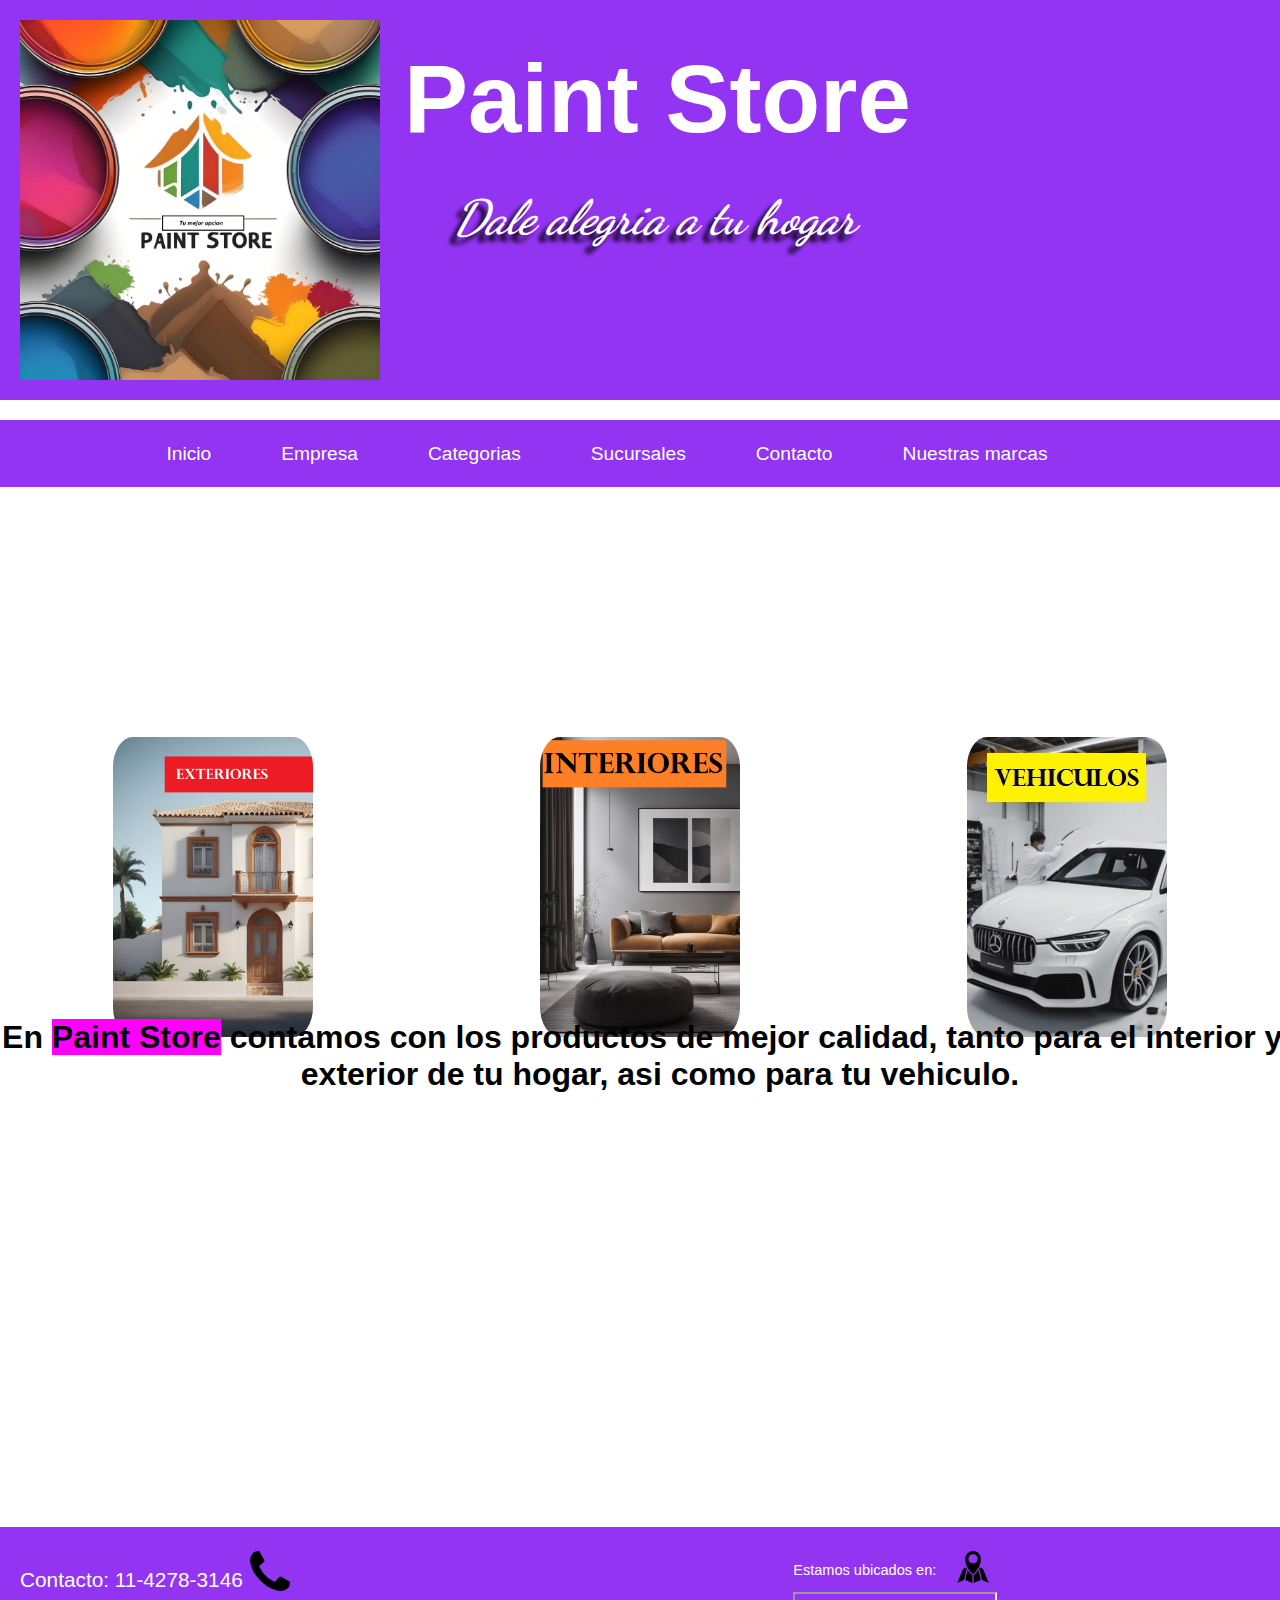
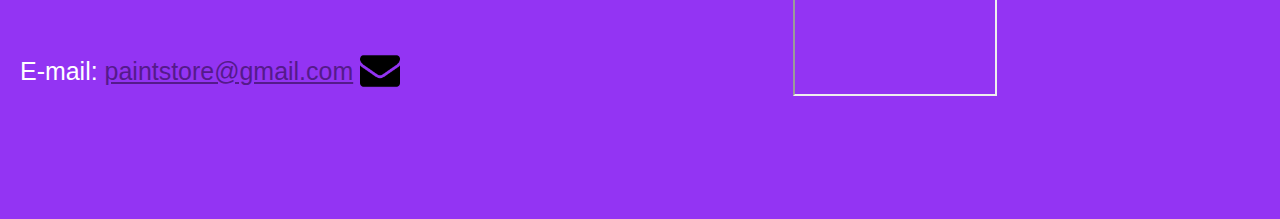
<file: principal.html>
<!DOCTYPE html>
<html lang="en">
<head>
	<link rel="icon" href="imagenes/favicon.ico">
        <meta charset="utf-8">
        <meta name="viewport" content="width=device-width, initial-scale=1.0">
        <link rel="stylesheet" href="css/estilos.css">
        <title>Paint Store</title>
        <link rel="preconnect" href="https://fonts.googleapis.com">
        <link rel="preconnect" href="https://fonts.gstatic.com" crossorigin>
        <link href="https://fonts.googleapis.com/css2?family=Dancing+Script:wght@400..700&display=swap" rel="stylesheet">
    </head>
<body>
	<header class="header">
		<div class="logo">
			<img src="imagenes/logopaintstore.png" alt="logo de la empresa">
		</div>
		<div class="titulos">
			<h1 class="titulo">Paint Store</h1>
			<h2 class="subtitulo">Dale alegria a tu hogar</h2>
		</div>
		
	</header>
	<nav class="nav">
        <a href="" class="nav-link">Inicio</a>
        <a href="empresa/empresa.html" class="nav-link">Empresa</a>
        <a href="" class="nav-link">Categorias</a>
        <a href="" class="nav-link">Sucursales</a>
        <a href="index.html" class="nav-link">Contacto</a>
        <a href="" class="nav-link">Nuestras marcas</a>
	</nav>
	<main>
		<section class="cuadros">
		<a href="exteriores/exteriores.html">
            <section class="section" id="caja1"></section>
        </a>
        <a href="interiores/interiores.html">
            <section class="section" id="caja2"></section>
        </a>
        <a href="">
            <section class="section" id="caja3"></section>
        </a>
    	</section>
    	<h3 class="parrafomain">En <span class="resaltarps">Paint Store</span> contamos con los productos de mejor calidad, tanto para el interior y el exterior de tu hogar, asi como para tu vehiculo.</h3>
    </main>
	<footer>
		<div class="contacto">
            <p style="color: white">Contacto: 11-4278-3146</p>
            <p style="color:white" class="email">E-mail: <a href="">paintstore@gmail.com</a></p>
            <div class="telefono"></div>
        	<div class="sobre"></div>
        </div>
        <div class="ubicacion">
        	<div class="mapa"></div>
                <p class="ubicados">Estamos ubicados en: </p><iframe class="iframe" src="https://www.google.com/maps/embed?pb=!1m18!1m12!1m3!1d3283.52067178487!2d-58.4344997250034!3d-34.61628035816048!2m3!1f0!2f0!3f0!3m2!1i1024!2i768!4f13.1!3m3!1m2!1s0x95bcca439cae6e81%3A0x262db0ba6d79fcbe!2sAv.%20Rivadavia%204736-4670%2C%20C1424%20Cdad.%20Aut%C3%B3noma%20de%20Buenos%20Aires!5e0!3m2!1sen!2sar!4v1713997170315!5m2!1sen!2sar" width="600" height="450" style="border:1;" allowfullscreen="" loading="lazy" referrerpolicy="no-referrer-when-downgrade"></iframe>
        </div>
    </footer>
</body>
</html>
</file>
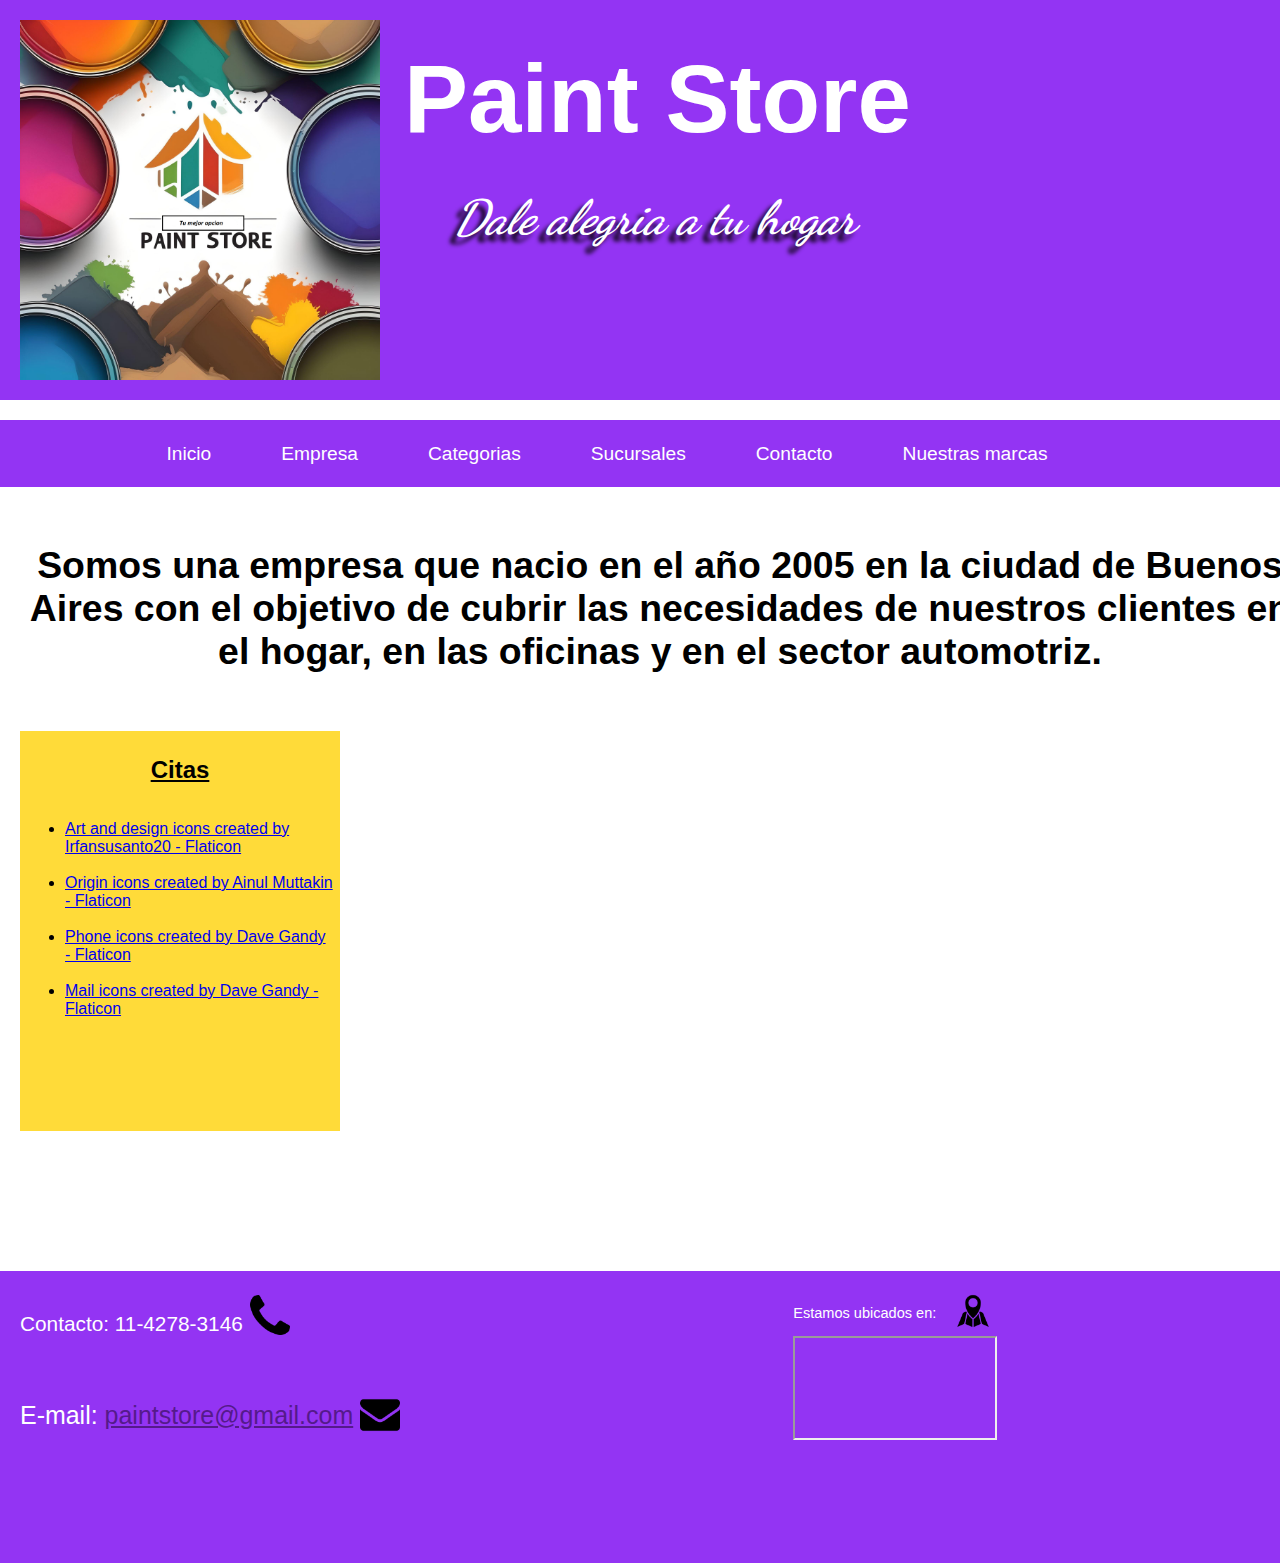
<file: empresa/empresa.html>
<!DOCTYPE html>
<html lang="en">
<head>
	<link rel="icon" href="../imagenes/favicon.ico">
        <meta charset="utf-8">
        <meta name="viewport" content="width=device-width, initial-scale=1.0">
        <link rel="stylesheet" href="../css/estilos.css">
        <title>Paint Store</title>
        <link rel="preconnect" href="https://fonts.googleapis.com">
        <link rel="preconnect" href="https://fonts.gstatic.com" crossorigin>
        <link href="https://fonts.googleapis.com/css2?family=Dancing+Script:wght@400..700&display=swap" rel="stylesheet">
</head>
<body>
	<header class="header">
		<div class="logo">
			<img src="../imagenes/logopaintstore.png" alt="logo de la empresa">
		</div>
		<div class="titulos">
			<h1 class="titulo">Paint Store</h1>
			<h2 class="subtitulo">Dale alegria a tu hogar</h2>
		</div>
		
	</header>
	<nav class="nav">
        <a href="../principal.html" class="nav-link">Inicio</a>
        <a href="" class="nav-link">Empresa</a>
        <a href="" class="nav-link">Categorias</a>
        <a href="" class="nav-link">Sucursales</a>
        <a href="../index.html" class="nav-link">Contacto</a>
        <a href="" class="nav-link">Nuestras marcas</a>
	</nav>
	<main>
        <div class="empresa">
            <h3>Somos una empresa que nacio en el año 2005 en la ciudad de Buenos Aires con el objetivo de cubrir las necesidades de nuestros clientes en el hogar, en las oficinas y en el sector automotriz.</h3>
        </div>
        <div class="citas">
            <h2 id="citas"><u>Citas</u></h2>
            <ul>
                <li><a href="https://www.flaticon.com/free-icons/art-and-design" title="art and design icons">Art and design icons created by Irfansusanto20 - Flaticon</a></li><br>
                <li><a href="https://www.flaticon.com/free-icons/origin" title="origin icons">Origin icons created by Ainul Muttakin - Flaticon</a></li><br>
                <li><a href="https://www.flaticon.com/free-icons/phone" title="phone icons">Phone icons created by Dave Gandy - Flaticon</a></li><br>
                <li><a href="https://www.flaticon.com/free-icons/mail" title="mail icons">Mail icons created by Dave Gandy - Flaticon</a></li>
            </ul>
        </div>
		
    </main>
	<footer>
		<div class="contacto">
            <p style="color: white">Contacto: 11-4278-3146</p>
            <p style="color:white" class="email">E-mail: <a href="">paintstore@gmail.com</a></p>
            <div class="telefono"></div>
        	<div class="sobre"></div>
        </div>
        <div class="ubicacion">
        	<div class="mapa"></div>
                <p class="ubicados">Estamos ubicados en: </p><iframe class="iframe" src="https://www.google.com/maps/embed?pb=!1m18!1m12!1m3!1d3283.52067178487!2d-58.4344997250034!3d-34.61628035816048!2m3!1f0!2f0!3f0!3m2!1i1024!2i768!4f13.1!3m3!1m2!1s0x95bcca439cae6e81%3A0x262db0ba6d79fcbe!2sAv.%20Rivadavia%204736-4670%2C%20C1424%20Cdad.%20Aut%C3%B3noma%20de%20Buenos%20Aires!5e0!3m2!1sen!2sar!4v1713997170315!5m2!1sen!2sar" width="600" height="450" style="border:1;" allowfullscreen="" loading="lazy" referrerpolicy="no-referrer-when-downgrade"></iframe>
        </div>
    </footer>
</body>
</html>
</file>
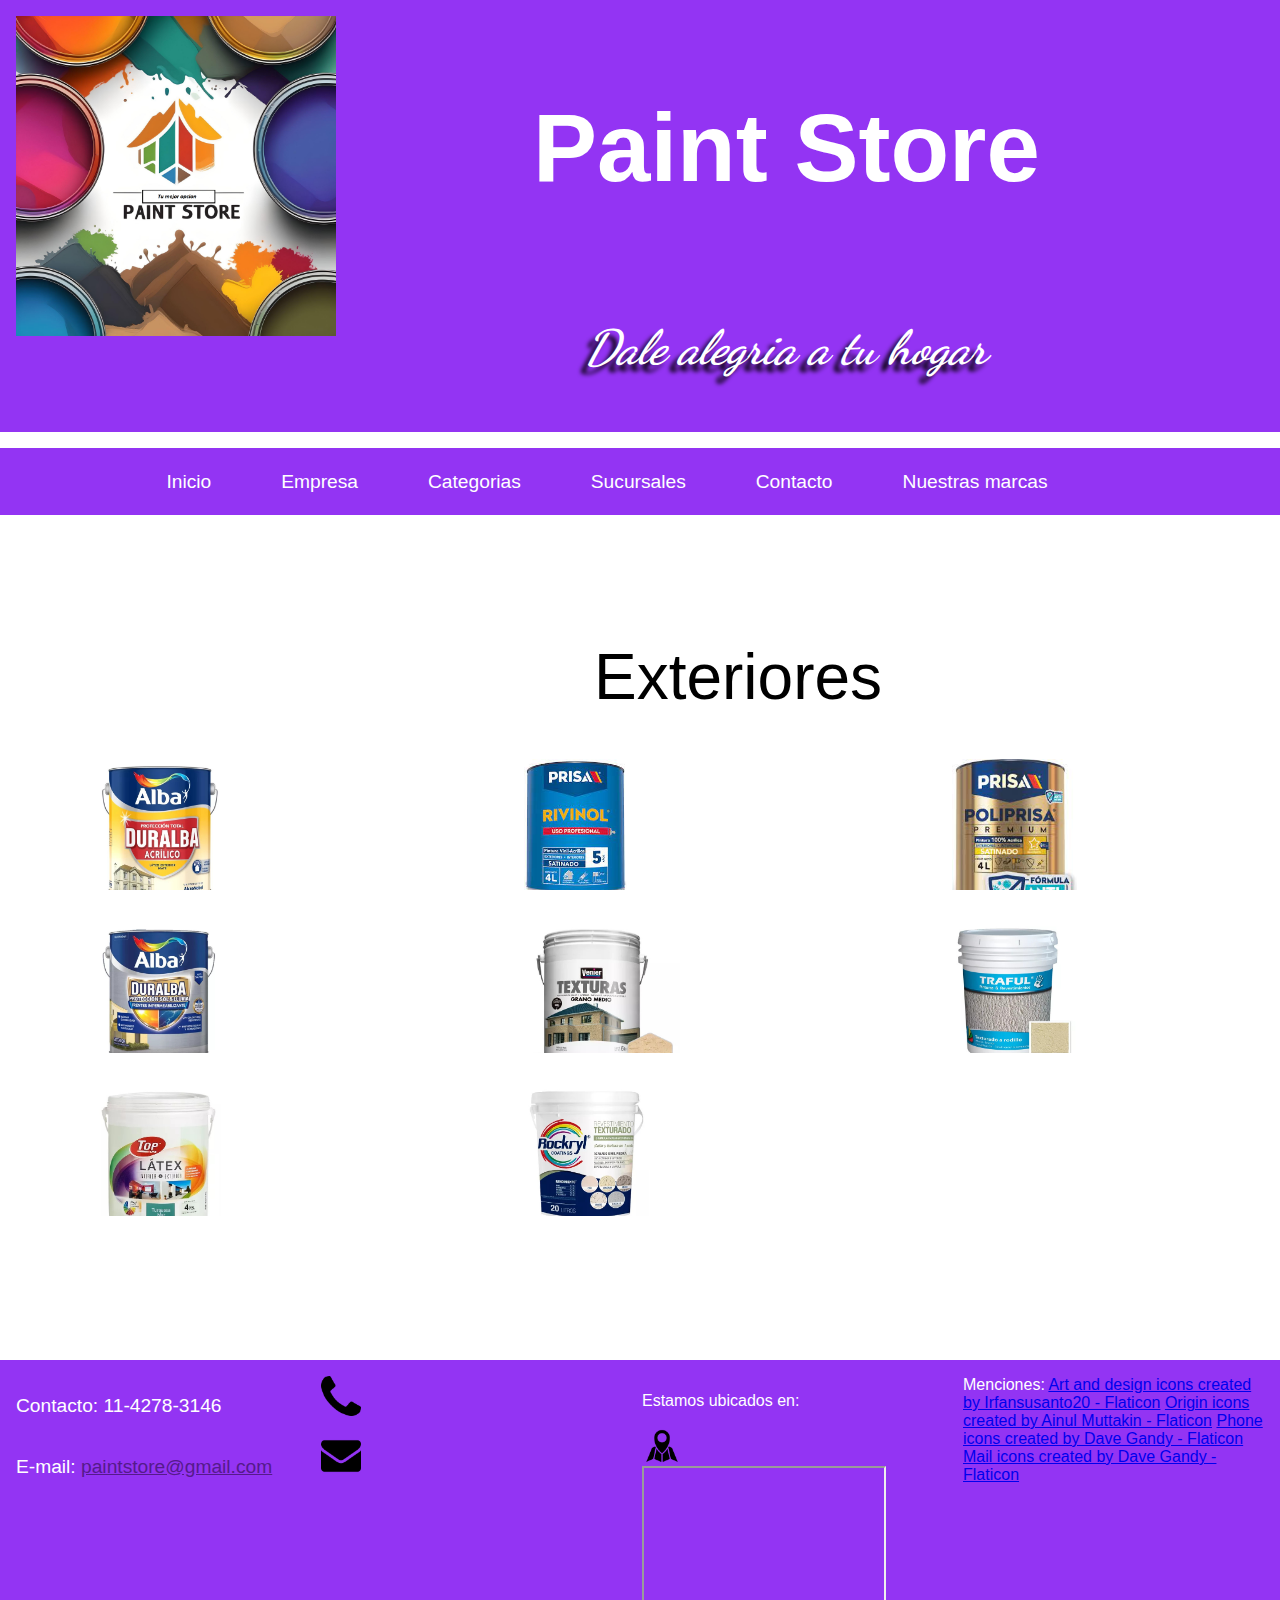
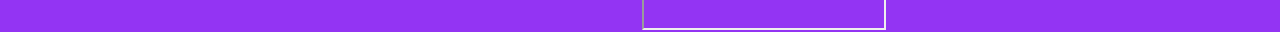
<file: exteriores/exteriores.html>
<!DOCTYPE html>
<html lang="en">
    <head>
	    <link rel="icon" href="../imagenes/favicon.ico">
            <meta charset="utf-8">
            <meta name="viewport" content="width=device-width, initial-scale=1.0">
            <link rel="stylesheet" href="css/estilos.css">
            <title>Paint Store</title>
    </head>
    <body>
	    <section class="header">
            <div class="logo">
			    <img src="../imagenes/logopaintstore.png" alt="logo de la empresa">
		    </div>
		    <div class="titulos">
			    <h1 class="titulo">Paint Store</h1>
			    <h2 class="subtitulo">Dale alegria a tu hogar</h2>
		    </div>
        </section>
        <section class="nav">
            <a href="../principal.html" class="nav-link">Inicio</a>
            <a href="../empresa/empresa.html" class="nav-link">Empresa</a>
            <a href="" class="nav-link">Categorias</a>
            <a href="" class="nav-link">Sucursales</a>
            <a href="../index.html" class="nav-link">Contacto</a>
            <a href="" class="nav-link">Nuestras marcas</a>
        </section>
        <section class="main">
                <div id="exteriores">Exteriores</div>
                <a href="">
                    <div class="pinturasext" id="ext1"></div>
                </a>
                <a href="">
                    <div class="pinturasext" id="ext2"></div>
                </a>
                <a href="">
                    <div class="pinturasext" id="ext3"></div>
                </a>
                <a href="">
                    <div class="pinturasext" id="ext4"></div>
                </a>
                <a href="">
                    <div class="pinturasext" id="ext5"></div>
                </a>
                <a href="">
                    <div class="pinturasext" id="ext6"></div>
                </a>
                <a href="">
                    <div class="pinturasext" id="ext7"></div>
                </a>
                <a href="">
                    <div class="pinturasext" id="ext8"></div>
                </a>
        </section>
        <section class="footer">
            <div class="contacto">
                <p style="color: white">Contacto: 11-4278-3146</p>
                <div class="telefono"></div>
                <p style="color:white" class="email">E-mail: <a href="">paintstore@gmail.com</a></p>
                <div class="sobre"></div>
            </div>
            <div class="ubicacion">
                    <p class="ubicados">Estamos ubicados en: </p><div class="mapa"></div><iframe class="iframe" src="https://www.google.com/maps/embed?pb=!1m18!1m12!1m3!1d3283.52067178487!2d-58.4344997250034!3d-34.61628035816048!2m3!1f0!2f0!3f0!3m2!1i1024!2i768!4f13.1!3m3!1m2!1s0x95bcca439cae6e81%3A0x262db0ba6d79fcbe!2sAv.%20Rivadavia%204736-4670%2C%20C1424%20Cdad.%20Aut%C3%B3noma%20de%20Buenos%20Aires!5e0!3m2!1sen!2sar!4v1713997170315!5m2!1sen!2sar" width="600" height="450" style="border:1;" allowfullscreen="" loading="lazy" referrerpolicy="no-referrer-when-downgrade"></iframe>
            </div>
            <div class="menciones">Menciones:
                <link rel="preconnect" href="https://fonts.googleapis.com">
                <link rel="preconnect" href="https://fonts.gstatic.com" crossorigin>
                <link href="https://fonts.googleapis.com/css2?family=Dancing+Script:wght@400..700&display=swap" rel="stylesheet">
                <a href="https://www.flaticon.com/free-icons/art-and-design" title="art and design icons">Art and design icons created by Irfansusanto20 - Flaticon</a>
                <a href="https://www.flaticon.com/free-icons/origin" title="origin icons">Origin icons created by Ainul Muttakin - Flaticon</a>
                <a href="https://www.flaticon.com/free-icons/phone" title="phone icons">Phone icons created by Dave Gandy - Flaticon</a>
                <a href="https://www.flaticon.com/free-icons/mail" title="mail icons">Mail icons created by Dave Gandy - Flaticon</a>
            </div>
        </section>
    </body>
</html>
</file>
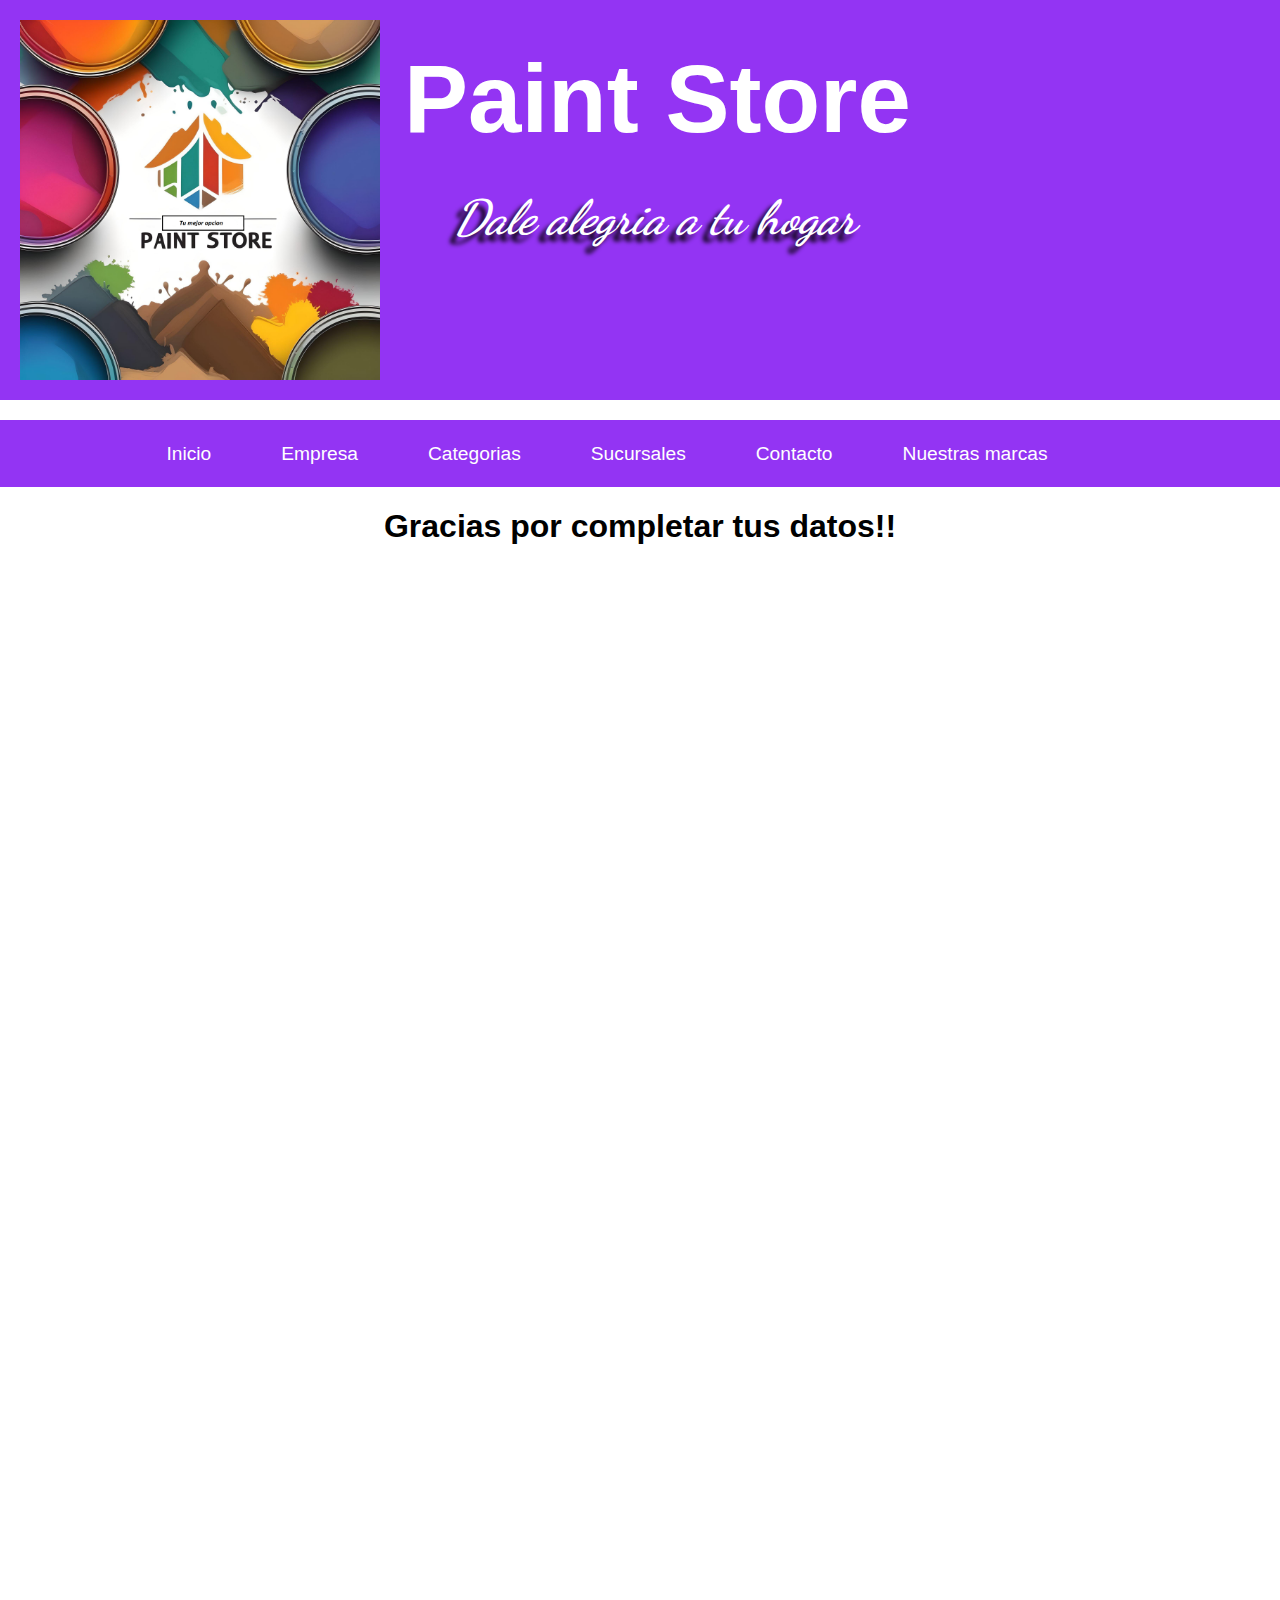
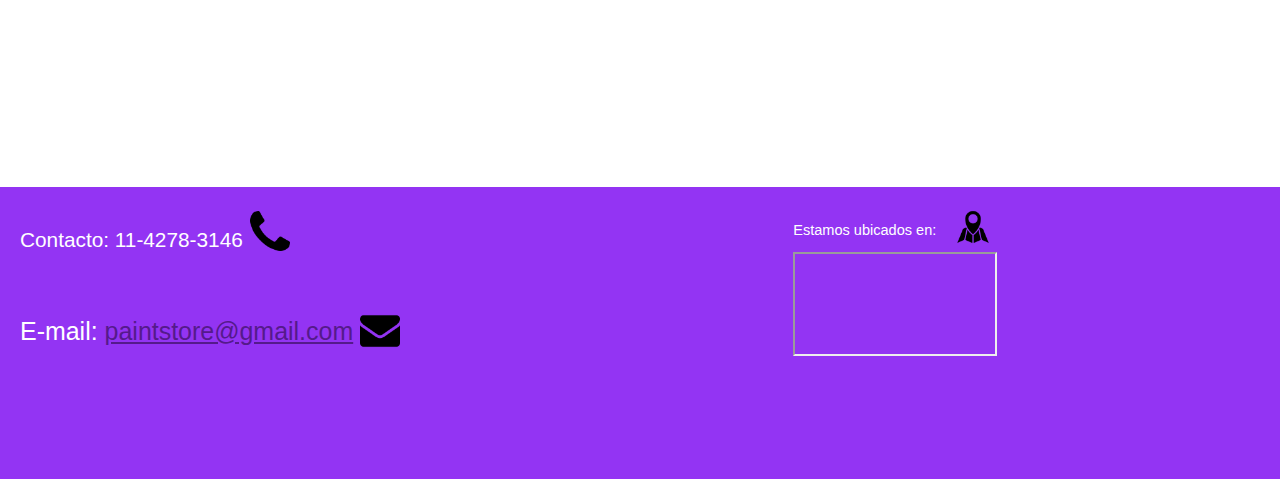
<file: formulario/enviar.html>
<!DOCTYPE html>
<html lang="en">
<head>
	<link rel="icon" href="../imagenes/favicon.ico">
        <meta charset="utf-8">
        <meta name="viewport" content="width=device-width, initial-scale=1.0">
        <link rel="stylesheet" href="css/estilos.css">
        <title>Paint Store</title>
        <link rel="preconnect" href="https://fonts.googleapis.com">
        <link rel="preconnect" href="https://fonts.gstatic.com" crossorigin>
        <link href="https://fonts.googleapis.com/css2?family=Dancing+Script:wght@400..700&display=swap" rel="stylesheet">
</head>
<body>
	<header class="header">
		<div class="logo">
			<img src="../imagenes/logopaintstore.png" alt="logo de la empresa">
		</div>
		<div class="titulos">
			<h1 class="titulo">Paint Store</h1>
			<h2 class="subtitulo">Dale alegria a tu hogar</h2>
		</div>
		
	</header>
	<nav class="nav">
		<a href="../index.html" class="nav-link">Inicio</a>
        <a href="" class="nav-link">Empresa</a>
        <a href="" class="nav-link">Categorias</a>
        <a href="" class="nav-link">Sucursales</a>
        <a href="" class="nav-link">Contacto</a>
        <a href="" class="nav-link">Nuestras marcas</a>
	</nav>
    <main>
        <h1>Gracias por completar tus datos!!</h1>

    </main>
    <footer>
		<div class="contacto">
            <p style="color: white">Contacto: 11-4278-3146</p>
            <p style="color:white" class="email">E-mail: <a href="">paintstore@gmail.com</a></p>
            <div class="telefono"></div>
        	<div class="sobre"></div>
        </div>
        <div class="ubicacion">
        	<div class="mapa"></div>
                <p class="ubicados">Estamos ubicados en: </p><iframe class="iframe" src="https://www.google.com/maps/embed?pb=!1m18!1m12!1m3!1d3283.52067178487!2d-58.4344997250034!3d-34.61628035816048!2m3!1f0!2f0!3f0!3m2!1i1024!2i768!4f13.1!3m3!1m2!1s0x95bcca439cae6e81%3A0x262db0ba6d79fcbe!2sAv.%20Rivadavia%204736-4670%2C%20C1424%20Cdad.%20Aut%C3%B3noma%20de%20Buenos%20Aires!5e0!3m2!1sen!2sar!4v1713997170315!5m2!1sen!2sar" width="600" height="450" style="border:1;" allowfullscreen="" loading="lazy" referrerpolicy="no-referrer-when-downgrade"></iframe>
        </div>
    </footer>
</body>
</html>
</file>
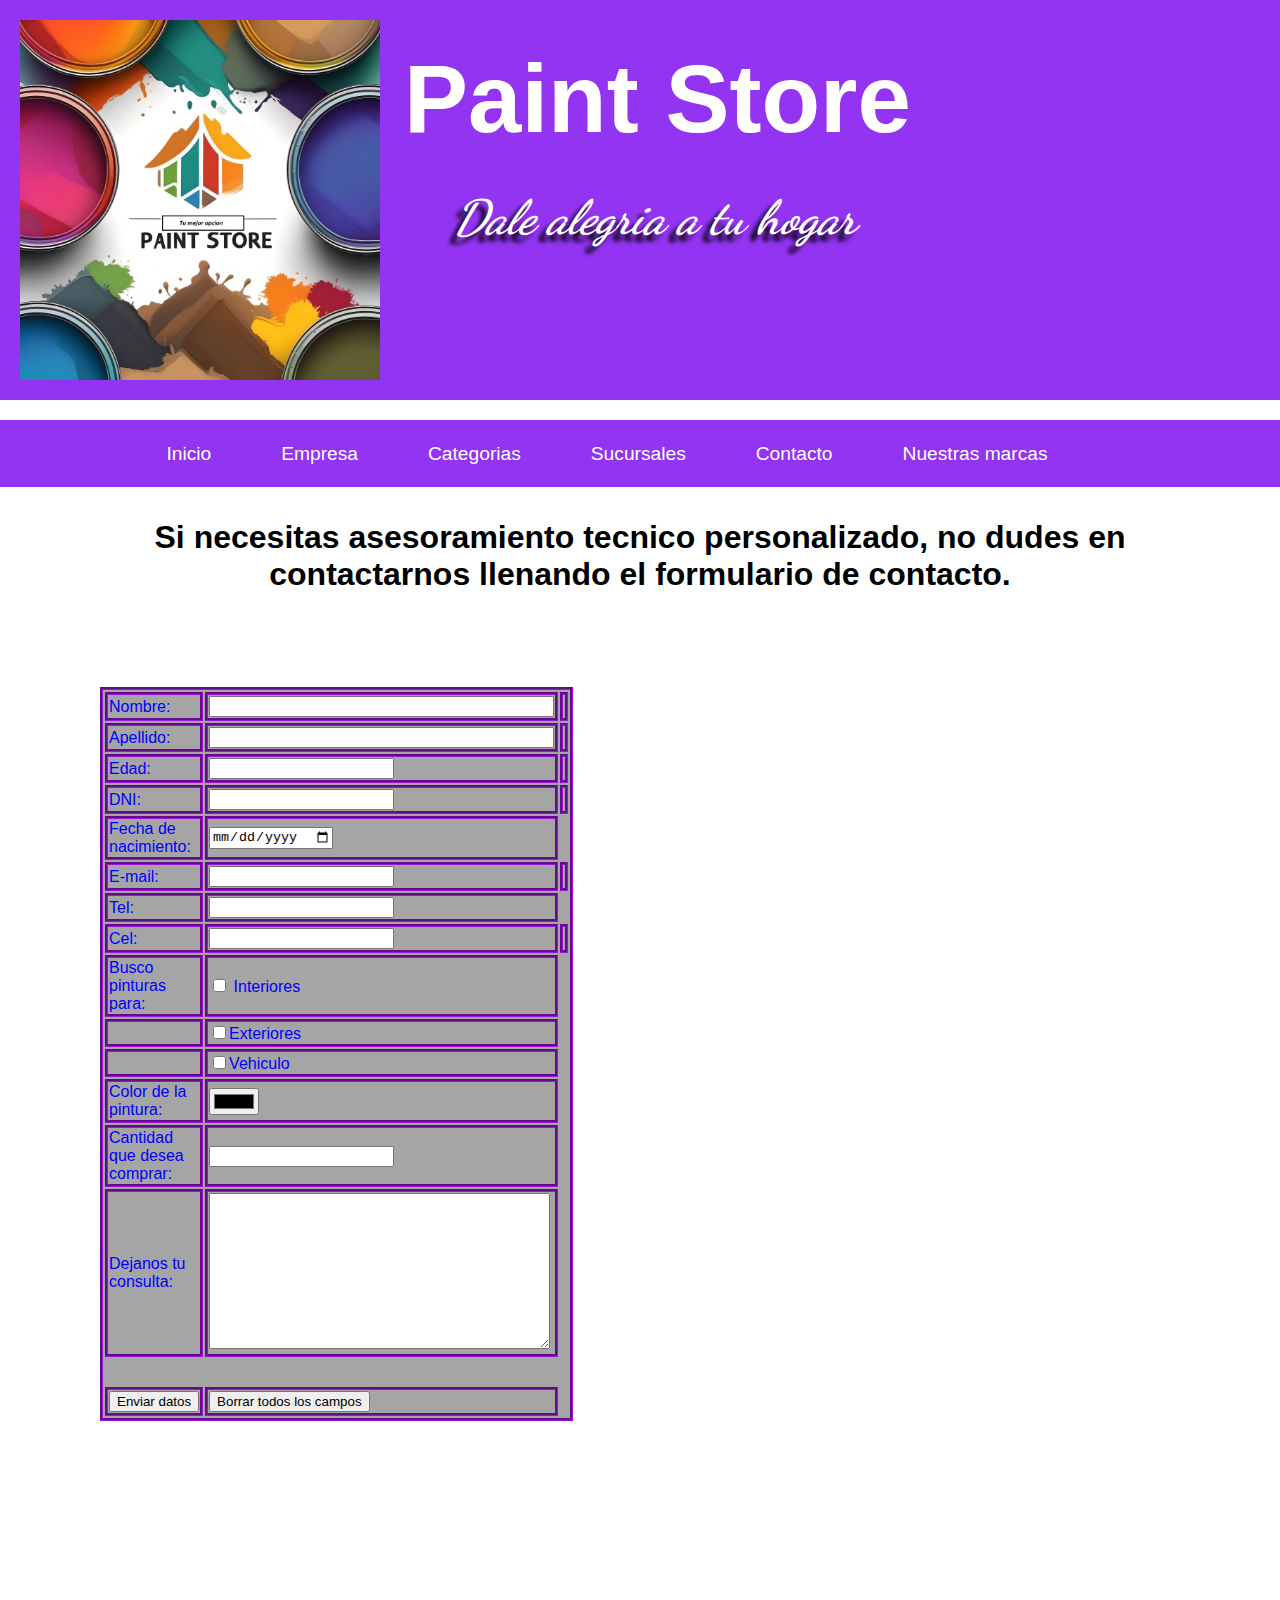
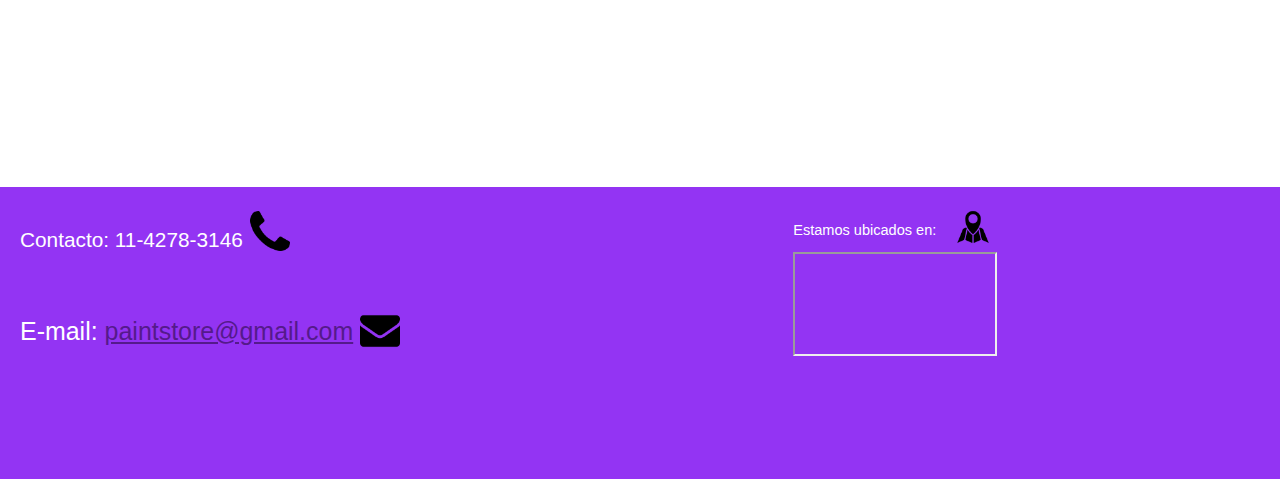
<file: formulario/formulario.html>
<!DOCTYPE html>
<html lang="en">
<head>
	<link rel="icon" href="../imagenes/favicon.ico">
        <meta charset="utf-8">
        <meta name="viewport" content="width=device-width, initial-scale=1.0">
        <link rel="stylesheet" href="css/estilos.css">
        <title>Paint Store</title>
        <link rel="preconnect" href="https://fonts.googleapis.com">
        <link rel="preconnect" href="https://fonts.gstatic.com" crossorigin>
        <link href="https://fonts.googleapis.com/css2?family=Dancing+Script:wght@400..700&display=swap" rel="stylesheet">
</head>
<body>
	<header class="header">
		<div class="logo">
			<img src="../imagenes/logopaintstore.png" alt="logo de la empresa">
		</div>
		<div class="titulos">
			<h1 class="titulo">Paint Store</h1>
			<h2 class="subtitulo">Dale alegria a tu hogar</h2>
		</div>
		
	</header>
	<nav class="nav">
		<a href="../index.html" class="nav-link">Inicio</a>
        <a href="../empresa/empresa.html" class="nav-link">Empresa</a>
        <a href="" class="nav-link">Categorias</a>
        <a href="" class="nav-link">Sucursales</a>
        <a href="" class="nav-link">Contacto</a>
        <a href="" class="nav-link">Nuestras marcas</a>
	</nav>
	<main>
		<script>
			localStorage.clear();
			sessionStorage.clear();
		</script>
		<section class="parrafo">
			<h3 class="h3">Si necesitas asesoramiento tecnico personalizado, no dudes en contactarnos llenando el formulario de contacto.</h3>
		</section>
		<section class="formulario">
			<form name="f1" action="enviar.html" method="GET" onsubmit="return validacion()">
				<table class="tabla">
					<tr>
						<td>Nombre: </td>
						<td><input type="text" id="nombre" size="40" maxlength="20"  /></td>
						<td id="mensaje0"></td>
					</tr>
					<tr>
						<td>Apellido: </td>
						<td><input type="text" id="apellido" size="40" maxlength="20"  /></td>
						<td id="mensaje1"></td>
					</tr>
						<td>Edad: </td>
						<td><input type="number" id="edad"  /></td>
						<td id="mensaje2"></td>
					</tr>
					<tr>
						<td>DNI: </td>
						<td><input type="number" id="dni" size="8" maxlength="8"  /></td>
						<td id="mensaje5"></td>
					</tr>
					<tr>
						<td>Fecha de nacimiento: </td>
						<td><input type="date" id="fnac" /></td>
					</tr>
					<tr>
						<td>E-mail: </td>
						<td><input type="email" id="email" /></td>
						<td id="mensaje3"></td>
					</tr>
					<tr>
						<td>Tel: </td>
						<td><input type="tel" id="telefono" /></td>
					</tr>
					<tr>
						<td>Cel: </td>
						<td><input type="tel" id="celular" /></td>
						<td id="mensaje4"></td>
					</tr>
					<tr>
						<td>Busco pinturas para: </td>
						<td><input type="checkbox" name="pinturas" id="interiores">
							<label for="interiores">Interiores</label>
						</td>
					</tr>
					<tr>
						<td></td>
						<td><input type="checkbox" name="pinturas" id="exteriores">Exteriores</td>
					</tr>
					<tr>
						<td></td>
						<td><input type="checkbox" name="pinturas" id="vehiculo">Vehiculo</td>
					</tr>
					<tr>
						<td>Color de la pintura: </td>
						<td><input type="color" name="color" id="colores"  /></td>
					</tr>
					<tr>
						<td>Cantidad que desea comprar: </td>
						<td><input type="number" name="cantidad" id="cantidad"  /></td>
					</tr>
					<tr>
						<td>Dejanos tu consulta: </td>
						<td>
							<textarea name="consulta" id="consulta" rows="10" cols="40"></textarea>
						</td>
					</tr>
					<tr> 
						<td class="vacia"></td>
					</tr>
					<tr>
						<td class="vacia"></td>
					</tr>
					<tr>
						<td class="vacia"></td>
					</tr>
					<tr>
						<td class="vacia"></td>
					</tr>
					<tr>
						<td class="vacia"></td>
					</tr>
					<tr>
						<td class="vacia"></td>
					</tr>
					<tr>
						<td class="vacia"></td>
					</tr> 
					<tr>
						<td><input type="submit" value="Enviar datos"></td>
						<td><input type="reset" value="Borrar todos los campos"></td>
					</tr>
				</table>
			</form>
			<script>
				function validacion()
				{
					valor=document.getElementById("nombre").value;
					if (valor == null || valor.length == 0)
				  	{
						document.getElementById("mensaje0").innerHTML = "Tenes que completar el nombre";
						elemento = document.getElementById("nombre");
						elemento.focus();
						return false;
					}
					valor1=document.getElementById("apellido").value;
					if (valor1 == null || valor1.length == 0)
					{
						document.getElementById("mensaje1").innerHTML = "Debes poner tu apellido";
						elemento1 = document.getElementById("apellido");
						elemento1.focus();
						return false;
					}
					valor2=document.getElementById("edad").value;
					if (valor2 == null || valor2.length == 0)
					{
						document.getElementById("mensaje2").innerHTML = "Debes colocar tu edad";
						elemento1 = document.getElementById("edad");
						elemento1.focus();
						return false;
					}	
					if (valor2 < 18)
					{
						document.getElementById("mensaje2").innerHTML = "Debes ser mayor de 18";
						elemento1 = document.getElementById("edad");
						elemento1.focus();
						return false;	
				    }
					valor3=document.getElementById("email").value;
					if (valor3 == null || valor3.length == 0)
				  	{
						document.getElementById("mensaje3").innerHTML = "Debes completar con tu e-mail";
						elemento2 = document.getElementById("email");
						elemento2.focus();
						return false;
					}

					valor4=document.getElementById("celular").value;
					if (valor4 == null || valor4.length == 0)
				  	{
						document.getElementById("mensaje4").innerHTML = "Campo obligatorio";
						elemento3 = document.getElementById("celular");
						elemento3.focus();
						return false;

					}
					valor5=document.getElementById("dni").value;
					if (valor5 == null || valor5.length == 0 || valor5.length != 8)
					{
						document.getElementById("mensaje5").innerHTML = "Ingrese su DNI sin puntos";
						elemento3 = document.getElementById("dni");
						elemento3.focus();
						return false;
					}





						return true;
				}
			</script>
		</section>
	</main>
	<footer>
		<div class="contacto">
            <p style="color: white">Contacto: 11-4278-3146</p>
            <p style="color:white" class="email">E-mail: <a href="">paintstore@gmail.com</a></p>
            <div class="telefono"></div>
        	<div class="sobre"></div>
        </div>
        <div class="ubicacion">
        	<div class="mapa"></div>
                <p class="ubicados">Estamos ubicados en: </p><iframe class="iframe" src="https://www.google.com/maps/embed?pb=!1m18!1m12!1m3!1d3283.52067178487!2d-58.4344997250034!3d-34.61628035816048!2m3!1f0!2f0!3f0!3m2!1i1024!2i768!4f13.1!3m3!1m2!1s0x95bcca439cae6e81%3A0x262db0ba6d79fcbe!2sAv.%20Rivadavia%204736-4670%2C%20C1424%20Cdad.%20Aut%C3%B3noma%20de%20Buenos%20Aires!5e0!3m2!1sen!2sar!4v1713997170315!5m2!1sen!2sar" width="600" height="450" style="border:1;" allowfullscreen="" loading="lazy" referrerpolicy="no-referrer-when-downgrade"></iframe>
        </div>
    </footer>
</body>
</html>
</file>
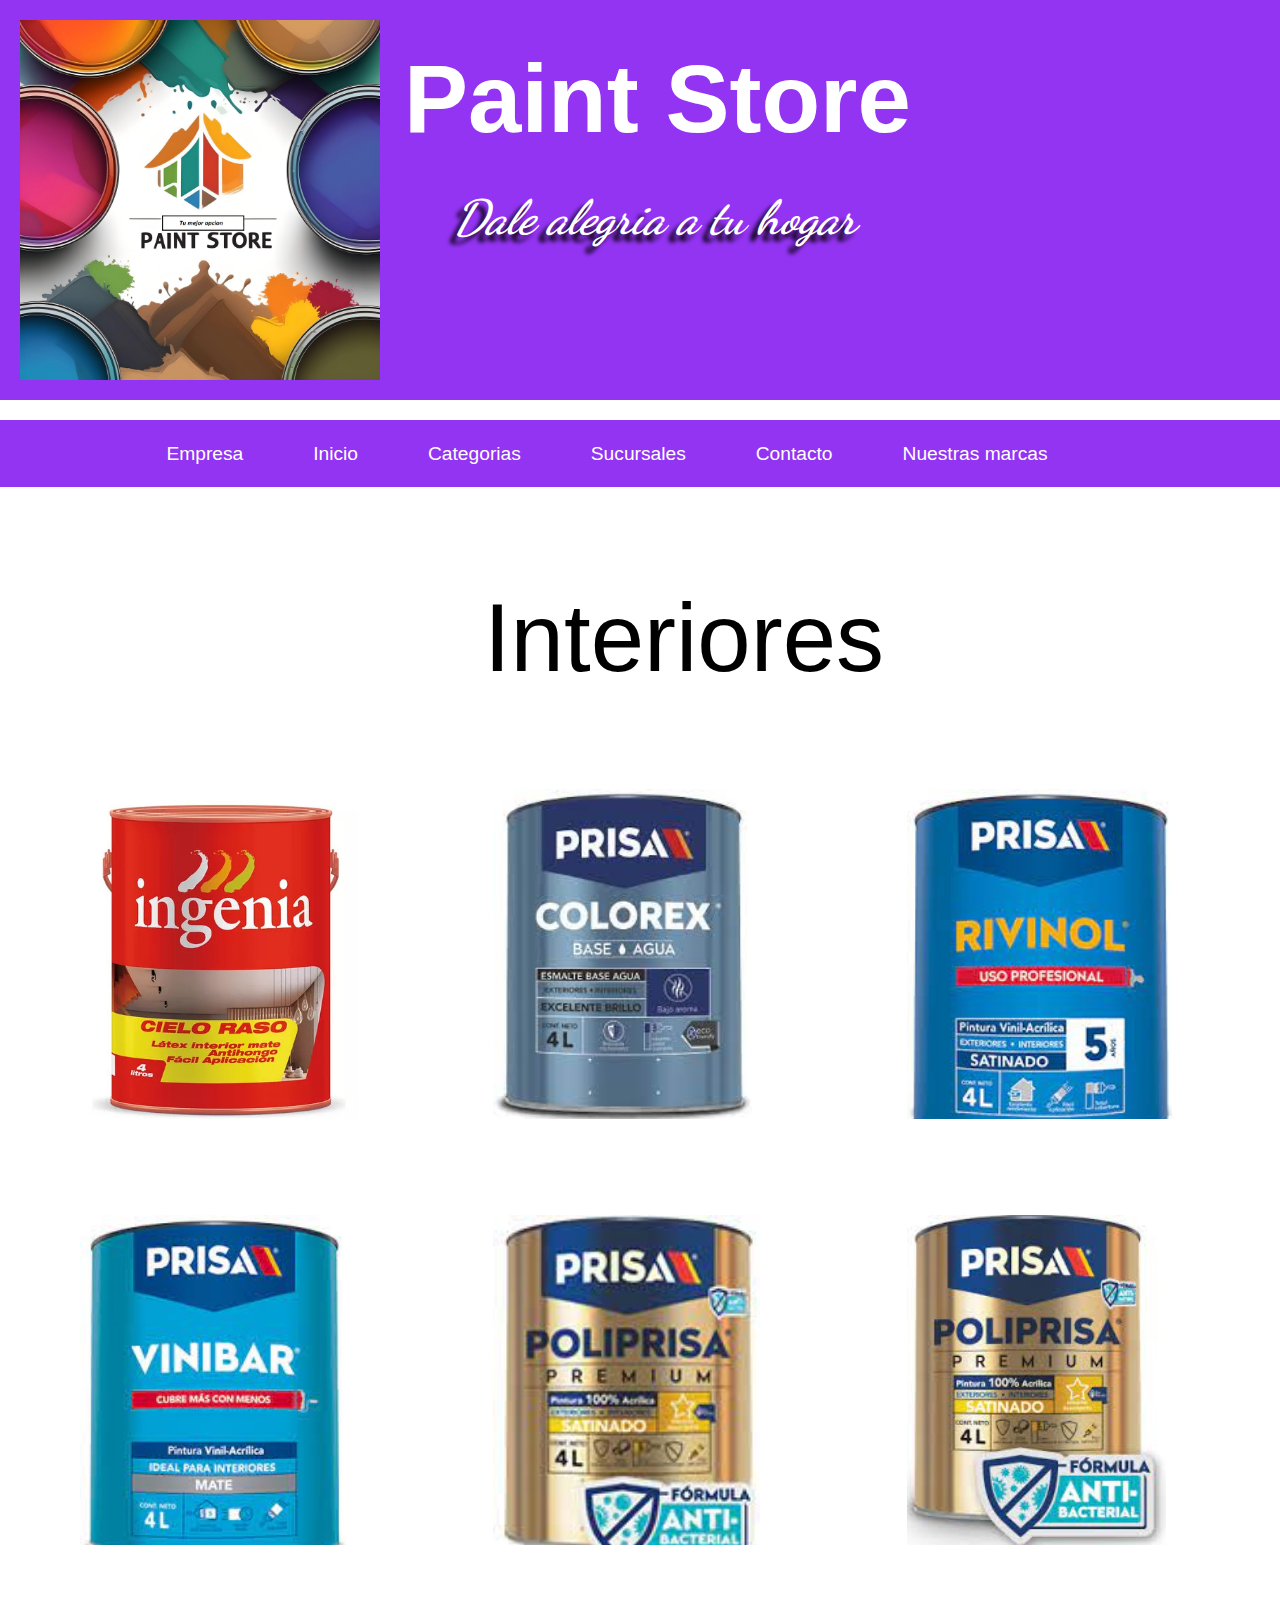
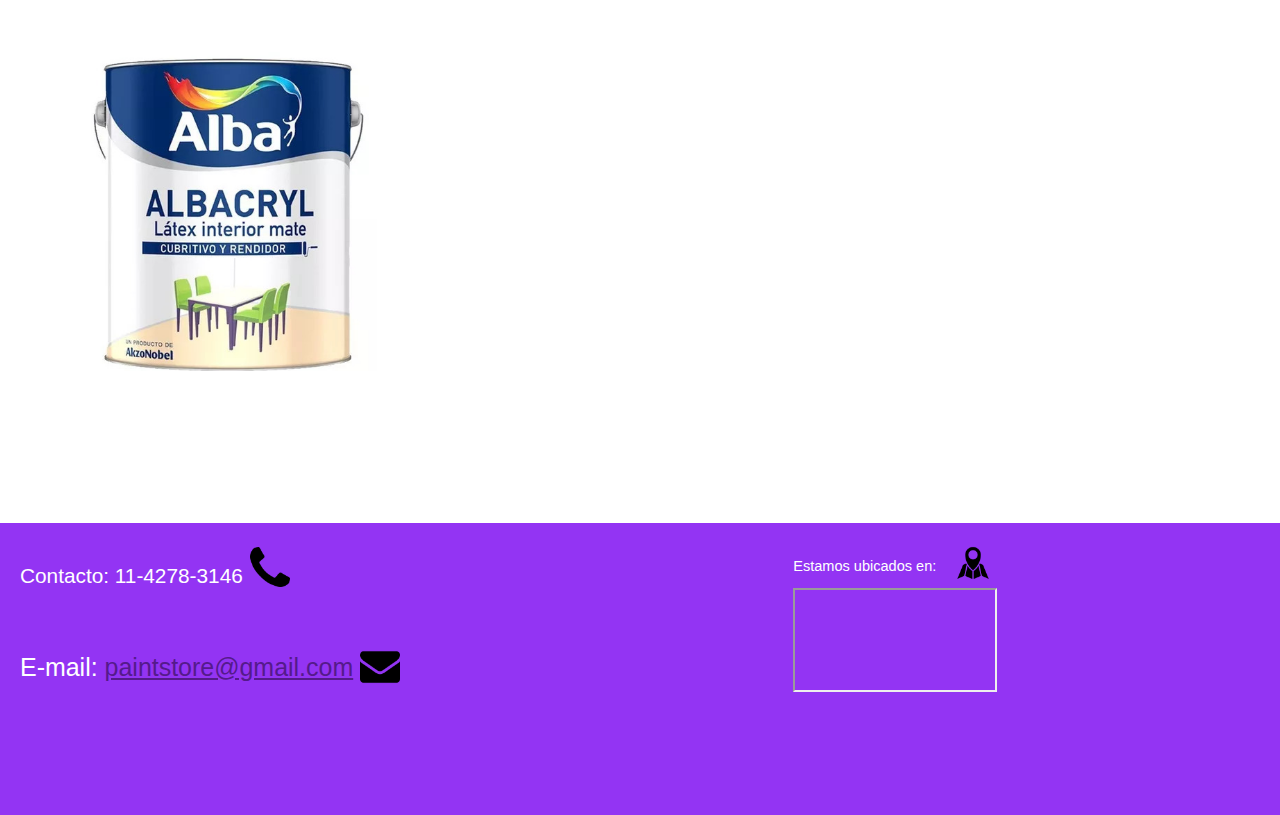
<file: interiores/interiores.html>
<!DOCTYPE html>
<html lang="en">
<head>
	<link rel="icon" href="../imagenes/favicon.ico">
        <meta charset="utf-8">
        <meta name="viewport" content="width=device-width, initial-scale=1.0">
        <link rel="stylesheet" href="css/estilos.css">
        <title>Paint Store</title>
        <link rel="preconnect" href="https://fonts.googleapis.com">
        <link rel="preconnect" href="https://fonts.gstatic.com" crossorigin>
        <link href="https://fonts.googleapis.com/css2?family=Dancing+Script:wght@400..700&display=swap" rel="stylesheet">
</head>
<body>
	<header class="header">
		<div class="logo">
			<img src="../imagenes/logopaintstore.png" alt="logo de la empresa">
		</div>
		<div class="titulos">
			<h1 class="titulo">Paint Store</h1>
			<h2 class="subtitulo">Dale alegria a tu hogar</h2>
		</div>
		
	</header>
	<nav class="nav">
        <a href="../empresa/empresa.html" class="nav-link">Empresa</a>
        <a href="../principal.html" class="nav-link">Inicio</a>
        <a href="" class="nav-link">Categorias</a>
        <a href="" class="nav-link">Sucursales</a>
        <a href="../index.html" class="nav-link">Contacto</a>
        <a href="" class="nav-link">Nuestras marcas</a>
	</nav>
	<main>
        <div id="interiores">Interiores</div>
		<a href="">
            <div class="pinturas" id="p1"></div>
        </a>
        <a href="">
            <div class="pinturas" id="p2"></div>
        </a>
        <a href="">
            <div class="pinturas" id="p3"></div>
        </a>
        <a href="">
            <div class="pinturas" id="p4"></div>
        </a>
        <a href="">
            <div class="pinturas" id="p5"></div>
        </a>
        <a href="">
            <div class="pinturas" id="p6"></div>
        </a>
        <a href="">
            <div class="pinturas" id="p7"></div>
        </a>
    </main>
	<footer>
		<div class="contacto">
            <p style="color: white">Contacto: 11-4278-3146</p>
            <p style="color:white" class="email">E-mail: <a href="">paintstore@gmail.com</a></p>
            <div class="telefono"></div>
        	<div class="sobre"></div>
        </div>
        <div class="ubicacion">
        	<div class="mapa"></div>
                <p class="ubicados">Estamos ubicados en: </p><iframe class="iframe" src="https://www.google.com/maps/embed?pb=!1m18!1m12!1m3!1d3283.52067178487!2d-58.4344997250034!3d-34.61628035816048!2m3!1f0!2f0!3f0!3m2!1i1024!2i768!4f13.1!3m3!1m2!1s0x95bcca439cae6e81%3A0x262db0ba6d79fcbe!2sAv.%20Rivadavia%204736-4670%2C%20C1424%20Cdad.%20Aut%C3%B3noma%20de%20Buenos%20Aires!5e0!3m2!1sen!2sar!4v1713997170315!5m2!1sen!2sar" width="600" height="450" style="border:1;" allowfullscreen="" loading="lazy" referrerpolicy="no-referrer-when-downgrade"></iframe>
        </div>
    </footer>
</body>
</html>
</file>
<file: css/estilos.css>
body{
	display: flex;
	position: absolute;
	margin: 0%;
	font-family: Arial, Helvetica, sans-serif;
	flex-direction: column;
}
.header{
	display: flex;
	background-color:rgb(147, 52, 243);
    min-width: 100vw;
    height: 40vh;
    padding: 20px;
    background-size: contain;
    position: relative;
    overflow: auto;
}
.logo{
	display: flex;
	width: 30%;
	height: 100%;
}
.titulos{
	position: relative;
	bottom: 40px;
	width: 60%;
	height: 100%;
}
.titulo{
	color:white;
	font-size: 6em;
}
.subtitulo{
	text-shadow: -7px 7px 4px rgb(0, 0, 0);
    font-family: "Dancing Script", cursive;
    font-optical-sizing: auto;
    font-weight: <weight>;
    font-style: normal;
    position: relative;
    font-style: oblique;
    color:  white;
    font-size: 3em;
    bottom: 30px;
    left: 50px;
}
.nav{
	display: flex;
	width: 100vw;
    height: 7vh;
    background-color:rgb(147, 52, 243);
    padding: 2px;
    margin-top:20px;
    justify-content: center;
    align-items: center;

}
.nav-link{
    font-size: 1.2em;
    color: white;
    padding-right: 70px;
    text-decoration: none;
}
.nav-link:hover{
    color:rgb(214, 49, 49);
}
main{ 
	display: flex;
	position: relative;
	flex-direction: column;
	margin-bottom: 20px;
}
.cuadros{
	display: flex;
	width: 100vw;
	height: 100vh;
	justify-content: space-around;
	align-items: center;

}
.section{
	display: flex;
	width: 200px;
    height: 300px;
    background-color: brown;
    margin-bottom: 100px;
    border-radius: 10%;

}
#caja1{
	background: url(exteriores4.jpg);
    background-size: 150%;
    background-repeat: no-repeat;
    transition: all 1s;

}
#caja2{
	background: url(interiores2.jpg);
    background-size: 150%;
    background-repeat: no-repeat;
    transition: all 1s;

}
#caja3{
	background: url(autoblanco2.jpg);
	transition: all 1s;

}
#caja1:hover{             /* Transformacion/transicion de la caja1 */
    transform: scale(1.3, 1.3);
    -webkit-transform: scale(1.3, 1.3);
    -ms-transform: scale(1.3, 1.3);
}

#caja2:hover{             /* Transformacion/transicion de la caja2 */
    box-shadow: -40px 40px 40px grey;
    transform: translate(40px, -20px);
    -webkit-transform: translate(40px, -20px);
    -ms-transform: translate(40px, -20px);
}


#caja3:hover{             /* Transformacion/transicion de la caja 3*/
    transform: rotate(15deg);
    -webkit-transform: rotate(15deg);
    -ms-transform:rotate(15deg);
}
.parrafomain{
	position: absolute;
	top: 500px;
	text-align: center;
    font-size: 2em;

}

.resaltarps{
    background-color:magenta;

}


.empresa{
    display: flex;
    font-size: 2em;
    justify-content: center;
    text-align: center;
    margin: 20px;
}

.citas{
    display: flex;
    background-color: rgb(255, 219, 57);
    width: 20rem;
    min-height: 25rem;
    margin-left: 20px;
    flex-direction: column;
    box-sizing: border-box;
    padding: 5px;
}

#citas{
    justify-content: center;
    text-align: center;
}






footer{
	padding: 20px;
    width: 100vw;
    height: 28vh;
    background-color:rgb(147, 52, 243);
    font-size: 1.3em;
    display: flex;
    position: relative;
    background: contain;
    top: 120px;
    overflow: auto;
    justify-content: flex-start;
}
.contacto{
	position: relative;
}
.email{
	position: relative;
	top: 40px;
    font-size: 1.2em;
    color: white;
    text-decoration: none;
}
.email:visited{
    color: blue;
    text-decoration: none;
}
.iframe{
    width: 200px;
    height: 100px;
}
.ubicacion{
	position: relative;
	left: 440px;
	font-size: 0.7em;
    color:white;
    bottom: 40px;
}
.mapa{
	position: relative;
    background-image: url(map.png);
    background-size: 100%;
    width: 40px;
    height: 40px;
    top: 40px;
    left: 160px;
}
.telefono{
	position: relative;
    background-image: url(tel.png);
    background-size: 100%;
    width: 40px;
    height: 40px;
    bottom: 120px;
    left: 230px;

}
.sobre{
	position: relative;
    background-image: url(sobre.png);
    background-size: 100%;
    width: 40px;
    height: 40px;
    bottom: 60px;
    left: 340px;

}
@media (min-width: 600px) {
    .header{
        max-width:540px;
    }
}
@media (min-width:800px) {
    .header{
        max-width: 760px;
    }
}
@media (min-width:1200px) {
    .header{
        max-width:1050px;
    }
}
@media (min-width:2000px) {
    .header{
        max-width: 1950px;
    }
}
@media (min-width:2500px) {
    .header{
        max-width: 2320px;
    }
}
@media (min-width:3000px) {
    .header{
        max-width:2970px;
    }
}
@media (min-width:3600px) {
    .header{
        max-width:3320px;
    }
}
@media (min-width:4200px) {
    .header{
        max-width:3800px;
    }
}
</file>
<file: exteriores/css/estilos.css>
body{
	display: grid;
	margin: 0%;
	font-family: Arial, Helvetica, sans-serif;
    grid-template-columns: 1fr;
    grid-auto-rows: 3fr 1fr 4fr 3fr;
    grid-template-areas: "Header" 
                         "Navegador"
                         "Main"
                         "Footer";
    grid-row-gap: 1rem;
}

.header{
    grid-area: Header; background-color: rgb(147, 52, 243);
    display: grid;
    grid-template-columns: 1fr 4fr;
    grid-template-rows: 1fr;
    padding: 1rem;
    background-size: contain;
    width: 100%;
    height: 25rem;
}

.nav{
    grid-area: Navegador; background-color: rgb(147, 52, 243);
    display: flex;
	width: 100vw;
    height: 7vh;
    background-color:rgb(147, 52, 243);
    padding: 2px;
    justify-content: center;
    align-items: center;
}

.main{
    grid-area: Main; background-color: white;
    display: grid; 
    grid-template-columns: repeat(3, 1fr);
    grid-template-rows: 2fr 3fr 3fr 3fr;
    width: 100%;
    height: 100%;
    grid-row-gap: 2em;
    padding: 2em;
    bottom: 6em;
    margin-left: 4em;
    text-align: center;

}
.pinturasext{
    width: 100%;
    height: 100%;
}

#exteriores{
    columns: black;
    text-align: center;
    grid-column: 1/4;
    font-size: 4rem;
    justify-content: center;
    align-items: center;
    
}

#ext1{
    background: url(../../imagenes/ext1.jpg);
    background-repeat: no-repeat;
    background-size: 60%;
    object-fit: fill;
    width: 50%;
    height: 100%;
    transition: all 1s;
    
}
#ext2{
    background: url(../../imagenes/ext2.jpg);
    background-repeat: no-repeat;
    background-size: 60%;
    object-fit: fill;
    width: 40%;
    height: 100%;
    transition: all 1s;
   
}
#ext3{
    background: url(../../imagenes/ext3.jpg);
    background-repeat: no-repeat;
    background-size: 73%;
    object-fit: fill;
    width: 40%;
    height: 100%;
    transition: all 1s;
   
}
#ext4{
    background: url(../../imagenes/ext4.jpg);
    background-repeat: no-repeat;
    background-size: 73%;
    object-fit: fill;
    width: 40%;
    height: 100%;
    transition: all 1s;
    
}
#ext5{
    background: url(../../imagenes/ext5.jpg);
    background-repeat: no-repeat;
    background-size: 73%;
    object-fit: fill;
    width: 50%;
    height: 100%;
    transition: all 1s;
}
#ext6{
    background: url(../../imagenes/ext6.jpg);
    background-repeat: no-repeat;
    background-size: 73%;
    object-fit: fill;
    width: 40%;
    height: 100%;
    transition: all 1s;
    
}
#ext7{background: url(../../imagenes/ext7.jpg);
    background-repeat: no-repeat;
    background-size: 73%;
    object-fit: fill;
    width: 40%;
    height: 100%;
    transition: all 1s;
    
}
#ext8{background: url(../../imagenes/ext8.jpg);
    background-repeat: no-repeat;
    background-size: 73%;
    object-fit: fill;
    width: 40%;
    height: 100%;
    transition: all 1s;
}
#ext1:hover{             
    transform: scale(1.3, 1.3);
    -webkit-transform: scale(1.3, 1.3);
    -ms-transform: scale(1.3, 1.3);
}
#ext2:hover{             
    transform: scale(1.3, 1.3);
    -webkit-transform: scale(1.3, 1.3);
    -ms-transform: scale(1.3, 1.3);
}
#ext3:hover{             
    transform: scale(1.3, 1.3);
    -webkit-transform: scale(1.3, 1.3);
    -ms-transform: scale(1.3, 1.3);
}
#ext4:hover{             
    transform: scale(1.3, 1.3);
    -webkit-transform: scale(1.3, 1.3);
    -ms-transform: scale(1.3, 1.3);
}
#ext5:hover{             
    transform: scale(1.3, 1.3);
    -webkit-transform: scale(1.3, 1.3);
    -ms-transform: scale(1.3, 1.3);
}
#ext6:hover{             
    transform: scale(1.3, 1.3);
    -webkit-transform: scale(1.3, 1.3);
    -ms-transform: scale(1.3, 1.3);
}
#ext7:hover{             
    transform: scale(1.3, 1.3);
    -webkit-transform: scale(1.3, 1.3);
    -ms-transform: scale(1.3, 1.3);
}
#ext8:hover{             
    transform: scale(1.3, 1.3);
    -webkit-transform: scale(1.3, 1.3);
    -ms-transform: scale(1.3, 1.3);
}
.footer{
    grid-area: Footer; background-color: rgb(147, 52, 243);
    display: grid;
    grid-template-columns: 2fr 1fr 1fr;
    justify-content: space-between;
    padding: 1rem;
    grid-column-gap: 1rem;
    margin-top: 10em;

}
.logo{
    display: flex;
    width: 10rem;
    height: 20rem;

}
.titulos{
    display: grid;
    grid-template-columns: 1fr;
    grid-template-rows: 1fr 0.5fr;
    justify-content: center;
    justify-items: center;
    align-items: center;
    grid-row-gap: 0%;

}
.titulo{
    color: white;
    font-size: 6rem;
    justify-content: center;

}
.subtitulo{
	text-shadow: -7px 7px 4px rgb(0, 0, 0);
    font-family: "Dancing Script", cursive;
    font-optical-sizing: auto;
    font-weight: <weight>;
    font-style: normal;
    font-style: oblique;
    color:  white;
    font-size: 3rem;
}
.nav-link{
    font-size: 1.2em;
    color: white;
    padding-right: 70px;
    text-decoration: none;
}
.nav-link:hover{
    color:rgb(214, 49, 49);
}
.mapa{
    background-image: url(../../imagenes/map.png);
    background-size: 100%;
    width: 40px;
    height: 40px;
    grid-column: 1/4;
}
.telefono{
    background-image: url(../../imagenes/tel.png);
    background-size: 100%;
    width: 40px;
    height: 40px;
}
.sobre{
    background-image: url(../../imagenes/sobre.png);
    background-size: 100%;
    width: 40px;
    height: 40px;
}
.contacto{
    font-size: 1.2em;
    display: grid;
    grid-template-columns: 1fr 1fr;
    grid-template-rows: 1fr 1fr;
    height: 3rem;
}
.email{
    font-size: 1em;
    color: white;
    text-decoration: none;
}
.email:visited{
    color: blue;
    text-decoration: none;
}
.iframe{
    width: 15rem;
    height: 10rem;
}

.ubicacion{
    color: white;
    font-size: 1em;
    grid-template-columns: 1fr 1fr;
    grid-template-rows: 4fr;
    height: 1rem;
}

.menciones{
    color: white;
}
@media (min-width: 600px) {
    body{
        max-width:540px;
    }
    .titulo{
        max-width: 400px;

    }



}
@media (min-width:800px) {
    body{
        max-width: 760px;
    }
    .titulo{
        max-width: 600px;

    }
}
@media (min-width:1200px) {
    body{
        max-width:1050px;
    }
}
@media (min-width:2000px) {
    body{
        max-width: 1950px;
    }
}
@media (min-width:2500px) {
    body{
        max-width: 2320px;
    }
}
@media (min-width:3000px) {
    body{
        max-width:2970px;
    }
}
@media (min-width:3600px) {
    body{
        max-width:3320px;
    }
}
@media (min-width:4200px) {
    body{
        max-width:3800px;
    }
}
</file>
<file: formulario/css/estilos.css>
body{
	display: flex;
	position: absolute;
	margin: 0%;
	font-family: Arial, Helvetica, sans-serif;
	flex-direction: column;
}
.header{
	display: flex;
	background-color:rgb(147, 52, 243);
    min-width: 100vw;
    height: 40vh;
    padding: 20px;
    background-size: contain;
    position: relative;
    overflow: auto;
}
.logo{
	display: flex;
	width: 30%;
	height: 100%;
}
.titulos{
	position: relative;
	bottom: 40px;
	width: 60%;
	height: 100%;
}
.titulo{
	color:white;
	font-size: 6em;
}
.subtitulo{
	text-shadow: -7px 7px 4px rgb(0, 0, 0);
    font-family: "Dancing Script", cursive;
    font-optical-sizing: auto;
    font-weight: <weight>;
    font-style: normal;
    position: relative;
    font-style: oblique;
    color:  white;
    font-size: 3em;
    bottom: 30px;
    left: 50px;
}
.nav{
	display: flex;
	width: 100vw;
    height: 7vh;
    background-color:rgb(147, 52, 243);
    padding: 2px;
    margin-top:20px;
    justify-content: center;
    align-items: center;

}
.nav-link{
    font-size: 1.2em;
    color: white;
    padding-right: 70px;
    text-decoration: none;
}
.nav-link:hover{
    color:rgb(214, 49, 49);
}
main{
	display:flex;
	width:100vw;
	height:100vh;
	flex-direction: column;
	justify-content:flex-start;
	align-items:center;
	position:relative;
}
.parrafo{
	width:80vw;
	height:9vh;
}
.h3{
	text-align:center;
	font-size: 2em;
	color: black;
}
.formulario{
	width: 100vw;
	height:50vh;
	position:absolute;
	left:100px;
	top: 200px;
	bottom:100px;
}
.tabla{
    width: 30vw;
    border: 2;
    border-color: rgb(157, 20, 220);
    color: blue;
    border-style:groove;
    background-color: rgb(165, 165, 165);
}

td{
    border:2;
    border-color: rgb(157, 20, 220);
    border-style:groove;
}

.vacia{
    border: none;


}
footer{
	padding: 20px;
    width: 100vw;
    height: 28vh;
    background-color:rgb(147, 52, 243);
    font-size: 1.3em;
    display: flex;
    position: relative;
    background: contain;
    top: 400px;
    overflow: auto;
    justify-content: flex-start;

}
.contacto{
	position: relative;
}
.email{
	position: relative;
	top: 40px;
    font-size: 1.2em;
    color: white;
    text-decoration: none;
}
.email:visited{
    color: blue;
    text-decoration: none;
}
.iframe{
    width: 200px;
    height: 100px;
}
.ubicacion{
	position: relative;
	left: 440px;
	font-size: 0.7em;
    color:white;
    bottom: 40px;
}
.mapa{
	position: relative;
    background-image: url(../../imagenes/map.png);
    background-size: 100%;
    width: 40px;
    height: 40px;
    top: 40px;
    left: 160px;
}
.telefono{
	position: relative;
    background-image: url(../../imagenes/tel.png);
    background-size: 100%;
    width: 40px;
    height: 40px;
    bottom: 120px;
    left: 230px;

}
.sobre{
	position: relative;
    background-image: url(../../imagenes/sobre.png);
    background-size: 100%;
    width: 40px;
    height: 40px;
    bottom: 60px;
    left: 340px;

}
@media (min-width: 600px) {
    .header{
        max-width:540px;
    }
}
@media (min-width:800px) {
    .header{
        max-width: 760px;
    }
}
@media (min-width:1200px) {
    .header{
        max-width:1050px;
    }
}
@media (min-width:2000px) {
    .header{
        max-width: 1950px;
    }
}
@media (min-width:2500px) {
    .header{
        max-width: 2320px;
    }
}
@media (min-width:3000px) {
    .header{
        max-width:2970px;
    }
}
@media (min-width:3600px) {
    .header{
        max-width:3320px;
    }
}
@media (min-width:4200px) {
    .header{
        max-width:3800px;
    }
}
</file>
<file: interiores/css/estilos.css>
body{
	display: flex;
	position: absolute;
	margin: 0%;
	font-family: Arial, Helvetica, sans-serif;
	flex-direction: column;
}
.header{
	display: flex;
	background-color:rgb(147, 52, 243);
    min-width: 100vw;
    height: 40vh;
    padding: 20px;
    background-size: contain;
    position: relative;
    overflow: auto;
}
.logo{
	display: flex;
	width: 30%;
	height: 100%;
}
.titulos{
	position: relative;
	bottom: 40px;
	width: 60%;
	height: 100%;
}
.titulo{
	color:white;
	font-size: 6em;
}
.subtitulo{
	text-shadow: -7px 7px 4px rgb(0, 0, 0);
    font-family: "Dancing Script", cursive;
    font-optical-sizing: auto;
    font-weight: <weight>;
    font-style: normal;
    position: relative;
    font-style: oblique;
    color:  white;
    font-size: 3em;
    bottom: 30px;
    left: 50px;
}
.nav{
	display: flex;
	width: 100vw;
    height: 7vh;
    background-color:rgb(147, 52, 243);
    padding: 2px;
    margin-top:20px;
    justify-content: center;
    align-items: center;

}
.nav-link{
    font-size: 1.2em;
    color: white;
    padding-right: 70px;
    text-decoration: none;
}
.nav-link:hover{
    color:rgb(214, 49, 49);
}
main{ 
	display: grid;
    grid-column-gap: 2rem;
    grid-row-gap: 6rem;
    grid-template-columns: repeat(3, 1fr);
    grid-template-rows: 1fr 3fr 3fr 3fr;
    padding: 2em;
    margin-top: 4em;
    margin-left: 3em;
    


}

#interiores{
    grid-column: 1/4;
    color: black;
    font-size: 6rem;
    text-align: center;
    text-decoration:double;
  
}


#p1{
    background: url(../../imagenes/pint1.jpg);
    background-repeat: no-repeat;
    background-size: 73%;
    object-fit: fill;
    width: 100%;
    height: 100%;
    transition: all 1s;
    
}
#p2{
    background: url(../../imagenes/pint2.jpg);
    background-repeat: no-repeat;
    background-size: 68%;
    object-fit: fill;
    width: 100%;
    height: 100%;
    transition: all 1s;
    
}
#p3{
    background: url(../../imagenes/pint3.jpg);
    background-repeat: no-repeat;
    background-size: 70%;
    object-fit: fill;
    width: 100%;
    height: 100%;
    transition: all 1s;
    
}
#p4{
    background: url(../../imagenes/pint4.jpg);
    background-repeat: no-repeat;
    background-size: 70%;
    object-fit: fill;
    width: 100%;
    height: 100%;
    transition: all 1s;
    
}
#p5{
    background: url(../../imagenes/pint5.jpg);
    background-repeat: no-repeat;
    background-size:70%;
    object-fit: fill;
    width: 100%;
    height: 100%;
    transition: all 1s;
    
}
#p6{
    background: url(../../imagenes/pint6.jpg);
    background-repeat: no-repeat;
    background-size: 68%;
    object-fit: fill;
    width: 100%;
    height: 100%;
    transition: all 1s;
}
#p7{
    background: url(../../imagenes/pint7.jpg);
    background-repeat: no-repeat;
    background-size: 78%;
    object-fit: fill;
    width: 100%;
    height: 100%;
    transition: all 1s;
}
#p1:hover{             
    transform: scale(1.3, 1.3);
    -webkit-transform: scale(1.3, 1.3);
    -ms-transform: scale(1.3, 1.3);
}
#p2:hover{             
    transform: scale(1.3, 1.3);
    -webkit-transform: scale(1.3, 1.3);
    -ms-transform: scale(1.3, 1.3);
}
#p3:hover{             
    transform: scale(1.3, 1.3);
    -webkit-transform: scale(1.3, 1.3);
    -ms-transform: scale(1.3, 1.3);
}
#p4:hover{             
    transform: scale(1.3, 1.3);
    -webkit-transform: scale(1.3, 1.3);
    -ms-transform: scale(1.3, 1.3);
}
#p5:hover{             
    transform: scale(1.3, 1.3);
    -webkit-transform: scale(1.3, 1.3);
    -ms-transform: scale(1.3, 1.3);
}
#p6:hover{             
    transform: scale(1.3, 1.3);
    -webkit-transform: scale(1.3, 1.3);
    -ms-transform: scale(1.3, 1.3);
}
#p7:hover{             
    transform: scale(1.3, 1.3);
    -webkit-transform: scale(1.3, 1.3);
    -ms-transform: scale(1.3, 1.3);
}

.cuadros{
	display: flex;
	width: 100vw;
	height: 100vh;
	justify-content: space-around;
	align-items: center;

}
.section{
	display: flex;
	width: 200px;
    height: 300px;
    background-color: brown;
    margin-bottom: 100px;
    border-radius: 10%;

}
#caja1{
	background: url(exteriores4.jpg);
    background-size: 150%;
    background-repeat: no-repeat;
    transition: all 1s;

}
#caja2{
	background: url(interiores2.jpg);
    background-size: 150%;
    background-repeat: no-repeat;
    transition: all 1s;

}
#caja3{
	background: url(autoblanco2.jpg);
	transition: all 1s;

}
#caja1:hover{             /* Transformacion/transicion de la caja1 */
    transform: scale(1.3, 1.3);
    -webkit-transform: scale(1.3, 1.3);
    -ms-transform: scale(1.3, 1.3);
}

#caja2:hover{             /* Transformacion/transicion de la caja2 */
    box-shadow: -40px 40px 40px grey;
    transform: translate(40px, -20px);
    -webkit-transform: translate(40px, -20px);
    -ms-transform: translate(40px, -20px);
}


#caja3:hover{             /* Transformacion/transicion de la caja 3*/
    transform: rotate(15deg);
    -webkit-transform: rotate(15deg);
    -ms-transform:rotate(15deg);
}
.parrafomain{
	position: absolute;
	top: 500px;
	text-align: center;
    font-size: 2em;

}

.resaltarps{
    background-color:magenta;

}
footer{
	padding: 20px;
    width: 100vw;
    height: 28vh;
    background-color:rgb(147, 52, 243);
    font-size: 1.3em;
    display: flex;
    position: relative;
    background: contain;
    top: 120px;
    overflow: auto;
    justify-content: flex-start;
}
.contacto{
	position: relative;
}
.email{
	position: relative;
	top: 40px;
    font-size: 1.2em;
    color: white;
    text-decoration: none;
}
.email:visited{
    color: blue;
    text-decoration: none;
}
.iframe{
    width: 200px;
    height: 100px;
}
.ubicacion{
	position: relative;
	left: 440px;
	font-size: 0.7em;
    color:white;
    bottom: 40px;
}
.mapa{
	position: relative;
    background-image: url(../../imagenes/map.png);
    background-size: 100%;
    width: 40px;
    height: 40px;
    top: 40px;
    left: 160px;
}
.telefono{
	position: relative;
    background-image: url(../../imagenes/tel.png);
    background-size: 100%;
    width: 40px;
    height: 40px;
    bottom: 120px;
    left: 230px;

}
.sobre{
	position: relative;
    background-image: url(../../imagenes/sobre.png);
    background-size: 100%;
    width: 40px;
    height: 40px;
    bottom: 60px;
    left: 340px;

}
@media (min-width: 600px) {
    .header{
        max-width:540px;
    }
}
@media (min-width:800px) {
    .header{
        max-width: 760px;
    }
}
@media (min-width:1200px) {
    .header{
        max-width:1050px;
    }
}
@media (min-width:2000px) {
    .header{
        max-width: 1950px;
    }
}
@media (min-width:2500px) {
    .header{
        max-width: 2320px;
    }
}
@media (min-width:3000px) {
    .header{
        max-width:2970px;
    }
}
@media (min-width:3600px) {
    .header{
        max-width:3320px;
    }
}
@media (min-width:4200px) {
    .header{
        max-width:3800px;
    }
}
</file>
